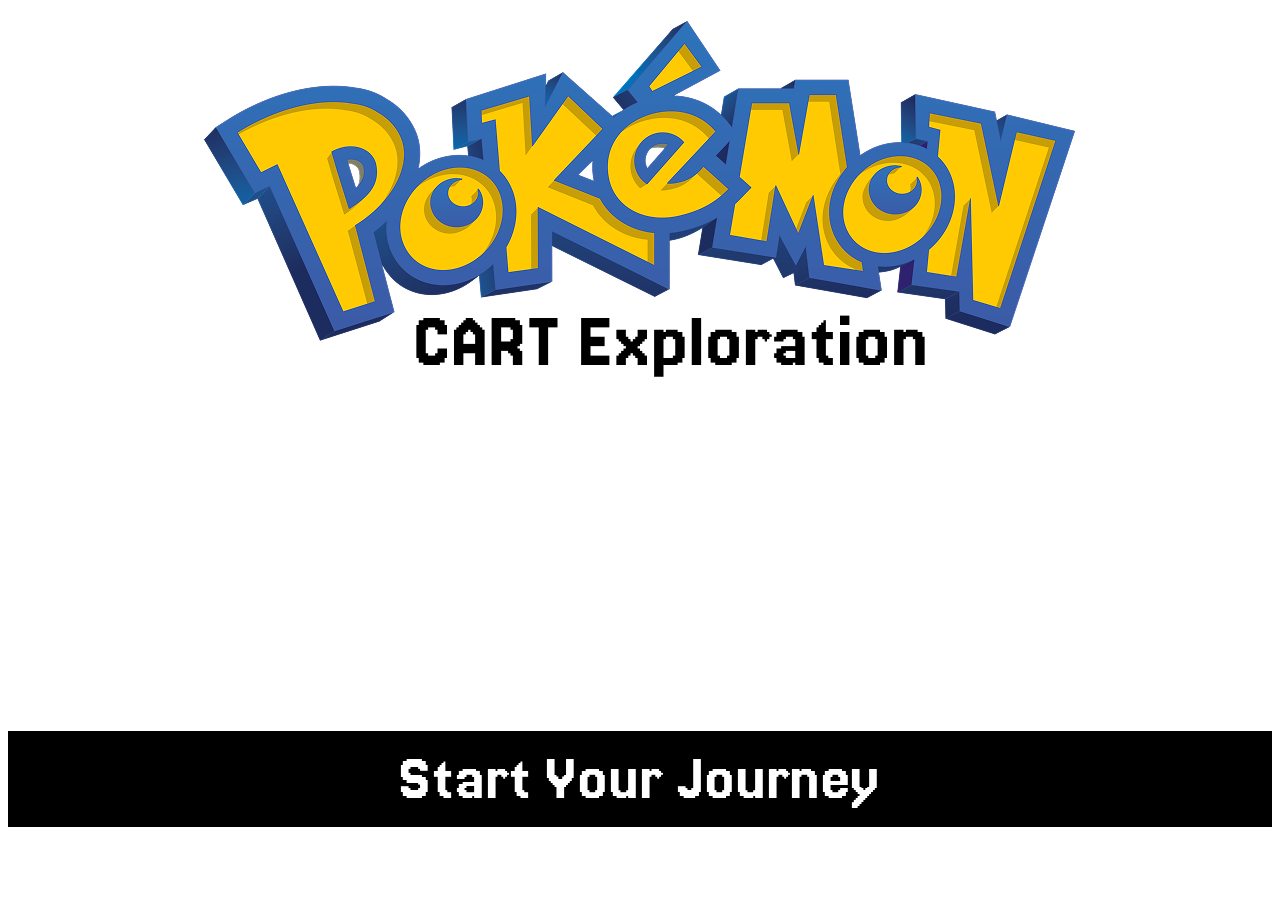
<file: index.html>
<!DOCTYPE html>
<html lang="en">
<head>
    <meta charset="UTF-8">
    <meta name="viewport" content="width=device-width, initial-scale=1.0">
    <title>Cart Adventure</title>
    <link rel="stylesheet" media="screen" href="style.css">
    <!-- fonts -->
    <link rel="preconnect" href="https://fonts.googleapis.com">
<link rel="preconnect" href="https://fonts.gstatic.com" crossorigin>
<link href="https://fonts.googleapis.com/css2?family=Jersey+20&display=swap" rel="stylesheet">
</head>
<body>
    <h1 id="title">Pokemon: CART Exploration</h1>
    <!-- <input id="start" type="button" value="Start your Journey"> -->
    <a href="info.html" id="start">Start Your Journey</a>
    </html>
</file>
<file: style.css>
/* if there are COLORS in this css, create variables for them!!! */
:root {
    --button-color-prim: rgb(29, 44, 111);
    --button-color-sec: rgb(253, 255, 135);
    --text-color: rgb(255, 244, 94);
    --blue-box: #83B7FF;
    --starter-color: white;


    /*pokemon type colors listed below */
    --fire: #e74c3c;
    --water: #50caf6;
    --grass: #2ecc71;
    --electric: #ebd540;
    --ground: #876414;
    --flying: #d8fff8;
    --dark: #5a4a69;
    --psychic: #b98ee0;
    --fairy: #ffe0fd;
    --dragon: #4f82bc;
    --normal: #c9c9c9;
    --fighting: #e9a125;
    --bug: #4c8153;
    --steel: #777777;
    --poison: #8a139a;
    --ice: #86ffeb;
    --ghost: #a618ff;
    --rock: #44413d;
}

body.title {
    background-image: url(Map.png);
    background-size: 100% 100%;
    background-position: center;
    background-repeat: no-repeat;
    background-attachment: fixed;
    margin: 0;
}

body.info {
    background-image: url(water-texture.png);
    background-size: 30px;
    background-position: center;
    background-repeat: repeat;
    background-attachment: fixed;
    margin: 0;
}

body.gameplay {
    background-image: url(grass-texture.png);
    background-size: 650px;
    background-position: center;
    background-repeat: repeat;
    background-attachment: fixed;
    margin: 0;
}

* {
    font-family: "Jersey 20", sans-serif;
}

/* title  page */
h1 {
    background-image: url(title.png);
    width: 872px;
    height: 360px;
    text-indent: -9999em;
    margin-left: auto;
    margin-right: auto;
}

#start {
    color: white;
    display: block;
    background-color: black;
    width: 100%;
    height: 96px;
    line-height: 96px;
    text-align: center;
    font-size: 65px;
    margin-left: auto;
    margin-right: auto;
    margin-top: 350px;
    border: none;
    text-decoration: none;
}

#start:hover {
    background-color: var(--button-color-prim);
    color: var(--button-color-sec);
    cursor: pointer;
}

/* info page */
/* input stuff */
#lab {
    width: 570px;
    height: 50px;
    background-color: var(--text-color);
    border: none;
    font-size: 30px;
}

#classmate {
    width: 570px;
    height: 50px;
    background-color: var(--text-color);
    border: none;
    font-size: 30px;
}

#teacher {
    width: 570px;
    height: 50px;
    background-color: var(--text-color);
    border: none;
    font-size: 30px;
}

#play {
    width: 302px;
    height: 60px;
    display: block;
    font-size: 40px;
    background-color: black;
    color: white;
    border: none;
    align-items: center;
    text-decoration: none;
    padding: 0px;
    align-self: center;
    margin-left: auto;
    margin-right: auto;
    margin-top: 50px;
}



#play:hover {
    background-color: var(--button-color-prim);
    color: var(--button-color-sec);
    cursor: pointer;
}

div.info {
    display: block;
    width: 1328px;
    height: 915px;
    background-color: var(--blue-box);
    align-self: center;
    text-align: center;
    margin-left: auto;
    margin-right: auto;
    font-size: 40px;

}



/* pokemon encounter img??? doesnt work. fix later */
#img {
    display: none;
    position: absolute;
    width: 900px;
    height: 400px;
    object-fit: contain;
    bottom: 300px;
    left: 50%;
    transform: translateX(-50%);
}



/* gameplay */

#nextBtn {
    height: 30px;
    width: 90px;
    background-color: white;
    margin-left: auto;
    margin-right: auto;
    margin-top: -10px;
    display: block;
}

button:hover {
    transform: scale(1.05);
    transition: 0.2s;
}

a {
    text-decoration: none;
    color: black;
}


/* background image */
#background {
    width: 100%;
    height: 100%;
    object-fit: cover;
    display: block;

}


/* dialogue section  */
#dialogueBox {
    position: absolute;
    height: 120px;
    width: 490px;
    font-size: 20px;
    padding: 20px;
    background-image: url(dialouge.png);
    background-size: 100% 100%;
    background-repeat: no-repeat;
    color: black;
    transform: translateX(75%);
    bottom: 20px;
    background-color: var(--starter-color);
}




#options {
    position: absolute;
    bottom: 250px;
    left: 50%;
    transform: translateX(-50%);
    margin-bottom: -60px;
    display: flex;
    gap: 50px;
}

#options button {
    width: 100px;
    height: 170px;
    background-color: var(--starter-color);
    border-radius: 0px;
    cursor: pointer;
    font-size: 14px;
    padding: 5px;
    background-color: var(--starter-color);

}

#options button img {
    width: 70px;
    display: block;
    margin: 0 auto 5px auto;
}

#options button:hover {
    transform: scale(1.08);
    transition: 0.2s;
}

.game {
    position: relative;
    width: 1324px;
    height: 920px;
    margin: 100px auto 0 auto;

}


/* inventory section */
#insideOverlay {
    position: absolute;
    width: 500px;
    height: 690px;
    background-color: #EDA744;
    border: 2px solid white;
    padding: 20px;

    display: flex;
    flex-direction: column;
    position: relative;



}

#insideOverlay h2 {
    text-align: center;
    color: white;
    font-size: 30px;
}

/* this might need to be in javascript instead.... */
#inventory {
    display: grid;
    grid-template-rows: repeat(2, 1fr);
    gap: 90px;
    margin-top: 30px;


}

#inventory p {
    background-color: white;
    padding: 10px;
    border-radius: 5px;
    text-align: center;
    font-size: 18px;
}


#inventory p:hover {
    cursor: pointer;
    transform: scale(1.02);
    transition: 0.2s;
}

#pokemonInventory {
    display: flex;
    flex-direction: column;
    gap: 10px;
}

.pokemon-slot {
    background: white;
    padding: 12px;
    border: 2px solid black;
    min-height: 50px;
    font-size: 18px;
    background-color: var(--starter-color);
}




#overlayBtn {
    position: absolute;
    top: 0;
    left: 0;
    width: 65px;
    height: 45px;
    background-color: #E0C868;
    border: 2px solid white;
    border-radius: 0 0 15px 0;


}

#overlayBtn img {
    width: 30px;
    display: block;
    margin: 0 auto;
    max-width: 30px;
    max-height: 30px;
}


#overlay {
    display: none;
    position: fixed;
    inset: 0;
    background: rgba(0, 0, 0, 0.5);
    justify-content: center;
    align-items: center;
    z-index: 999;
}

#overlay.active {
    display: flex;
}

#openInventory {
    position: absolute;
    top: 20px;
    right: 20px;
    background-color: white;
    Width: 60px;
    height: 60px;
}

#openInventory img {
    width: 30px;
}
</file>
